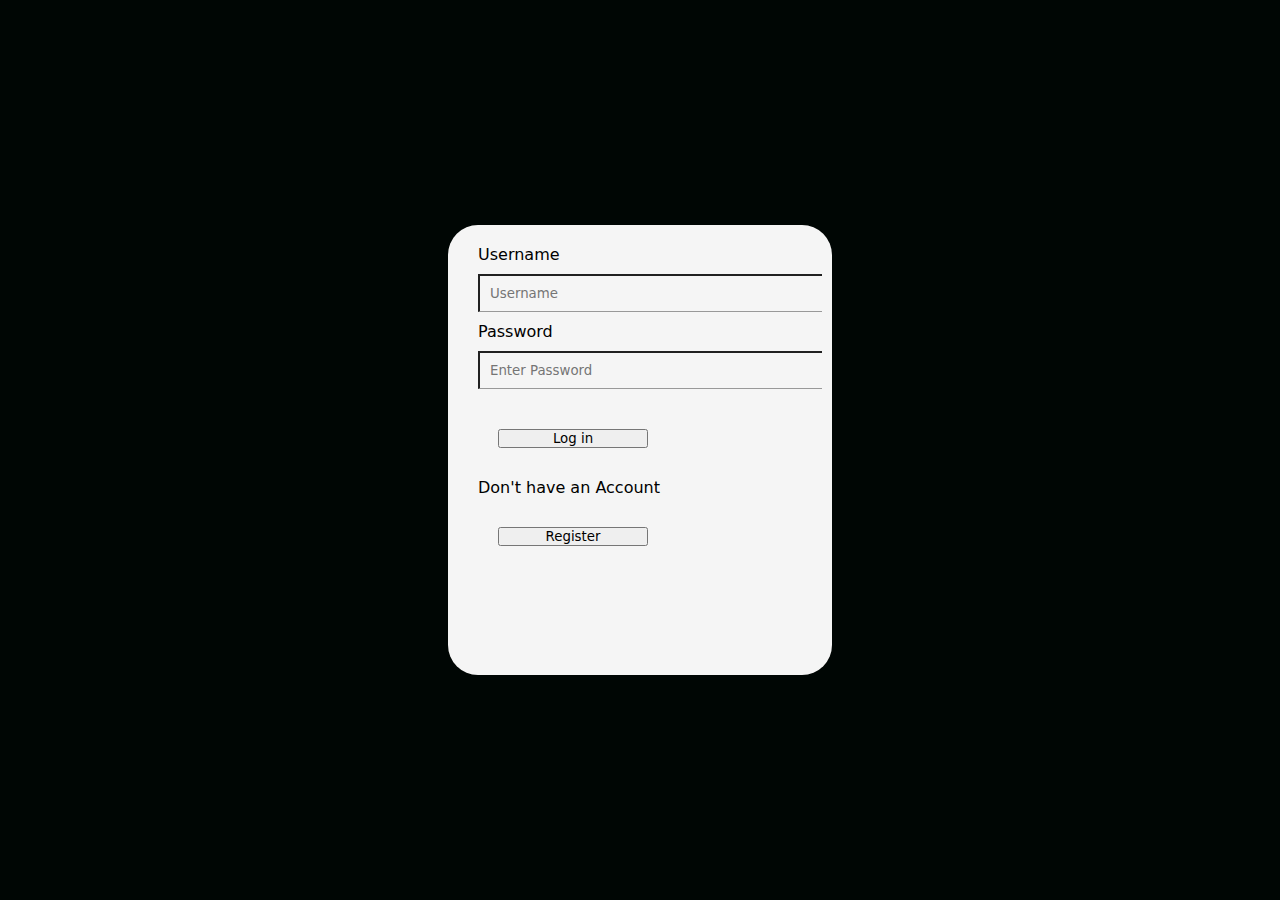
<file: index.html>
<!DOCTYPE html>
<html lang="en">
<head>
    <title>Login Authentication </title>
    <link rel="stylesheet" href="style.css">
</head>
<body>
    <div class="main">
        <div class="form-box">
            <div id="login">
                <form name="loginform" method="post" onsubmit="checkuser(event)">
                    <label class="labels">Username</label>
                    <input type="text" class="input-field" id="loginusername" name="username" placeholder="Username" required>
                    <label class="labels">Password</label>
                    <input type="password " class="input-field" id="loginpassword" name="password" placeholder="Enter Password" required>
                    <span id="login-error-message"></span>

                    <button type="submit" class="submit-button">Log in</button>
                    <br>
                    <label class="labels">Don't have an Account</label>
                </form>
                <button id="register-button" onclick="openregister()">Register</button>

            </div>
            <div id="register">
                <form name="registerform" action="" onsubmit="validateuser(event)">
                    <label class="labels">Username</label>
                    <input type="text" class="input-field" id="registerusername" placeholder="Username" name="registerusername" required>  
                    <label class="labels">password</label>
                    <input type="password" class="input-field" id="registerpassword" name="registerpassword" placeholder="Enter Password" required>
                    <input type="password" class="input-field" id="registerconfirmpassword" name="confirm-password" placeholder="confirm Password" required>
                    <span id="register-error-message"></span>
                    <button type="submit" class="submit-button">Register</button>
                    <br>
                    <label class="labels">Already have an Account</label>
                </form>
                <button id="signin-button" onclick="opensignin()">sign in</button>

            </div>

        </div>
        
    </div>
    
</body>
<script src="script.js"></script>
</html>
</file>
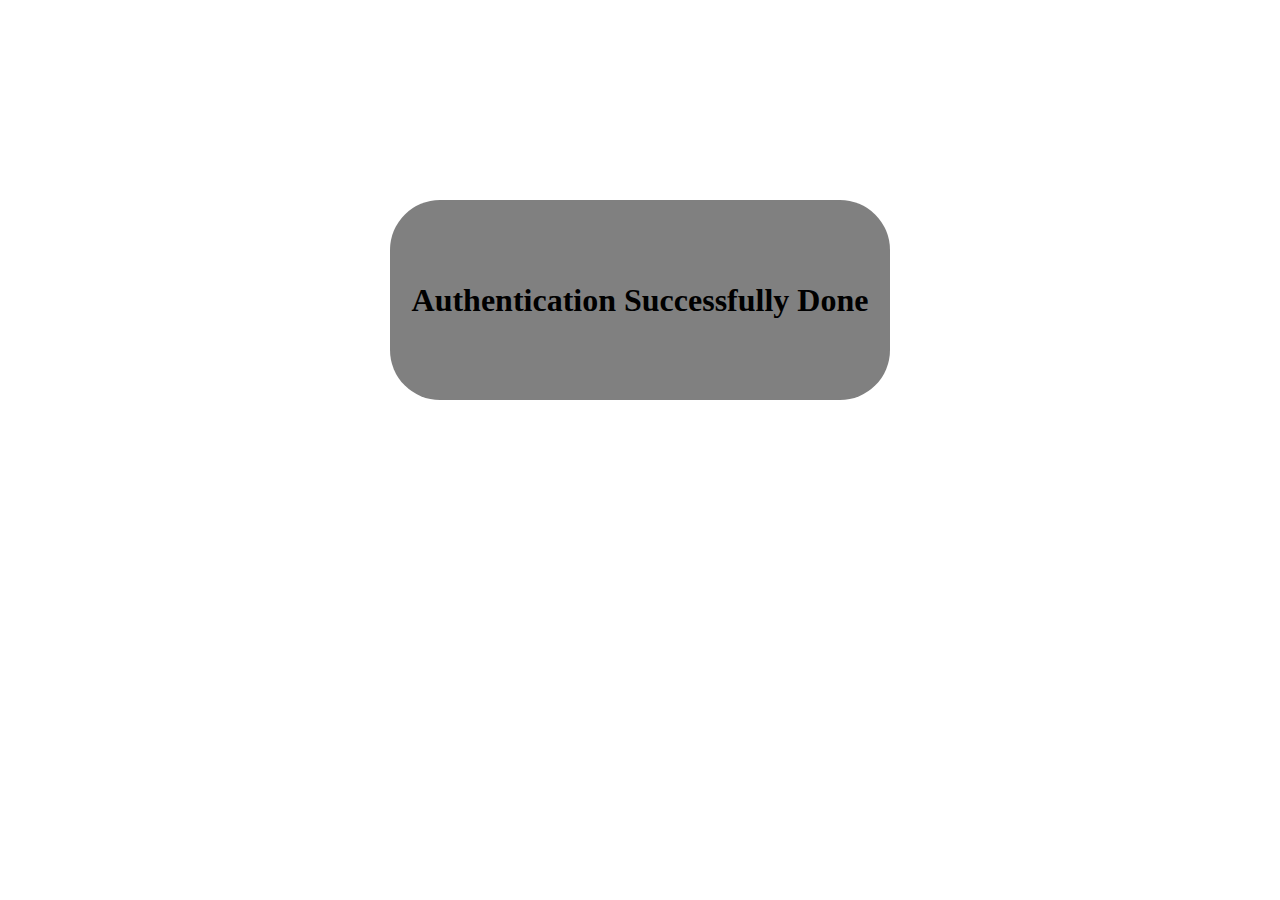
<file: success.html>
<!DOCTYPE html>
<html lang="en">
<head>
    <meta charset="UTF-8">
    <meta name="viewport" content="width=device-width, initial-scale=1.0">
    <title>Success</title>
    <style>
        div{
            width: 500px;
            height: 200px;
            background-color: grey;
            margin: auto;
            margin-top: 200px;
            display: flex;
            flex-direction: column;
            justify-content: center;
            align-items: center;
            border-radius: 50px;
        }
    </style>
</head>
<body>
    <div>
        <h1> Authentication Successfully Done </h1>
        
        <link rel="stylesheet" href="index.html"
    </div>
   
    
</body>
</html>
</file>
<file: style.css>
*{
    margin:0;
    padding: 0;
    font-family: system-ui, -apple-system, BlinkMacSystemFont, 'Segoe UI', Roboto, Oxygen, Ubuntu, Cantarell, 'Open Sans', 'Helvetica Neue', sans-serif;
    box-sizing: border-box;
}
body{
    width: 100%;
    height: 100%;
}
.main{
    width: 100%;
    height: 100vh;
    background-color: rgb(0, 6, 4);
    background-size: cover;
    display: flex;
    align-items: center;
   

}
.input-field{
    width: 100%;
    padding: 10px;
    border-right: 0;
    margin: 10px;
    border-bottom: 1px solid #999;
    outline: none;
    display: block;
    background: transparent;
}
.labels{
    padding: 10px;   
}
#login{
    width: 30%;
    height: 50%;
    display: flex;
    visibility: visible;
    background-color: whitesmoke;
    display: inline-block;
    margin:auto;
    justify-content: center;

    left: 50%;
    top: 50%;
    transform: translate(-50%, -50%);

    position: absolute;
    align-items: center;
    padding: 20px;
    border-radius: 30px;

}
#register{
    width: 30%;
    height: 50%;
    display: flex;
    visibility: hidden;
    background-color: whitesmoke;
    display: inline-block;
    margin: auto;
    justify-content: center;

    left: 50%;
    top: 50%;
    transform: translate(-50%, -50%);
    position:fixed;
    align-items: center;
    padding: 20px;
    border-radius: 30px;

}

.submit-button{
    margin: 30px;
    width: 150px;
}

#error-message{
    padding: 10px;
}
#register-button{
    margin: 30px;
    width: 150px;
}
#signin-button{
    margin: 0px 30px;
    width: 150px;
    
}
</file>
